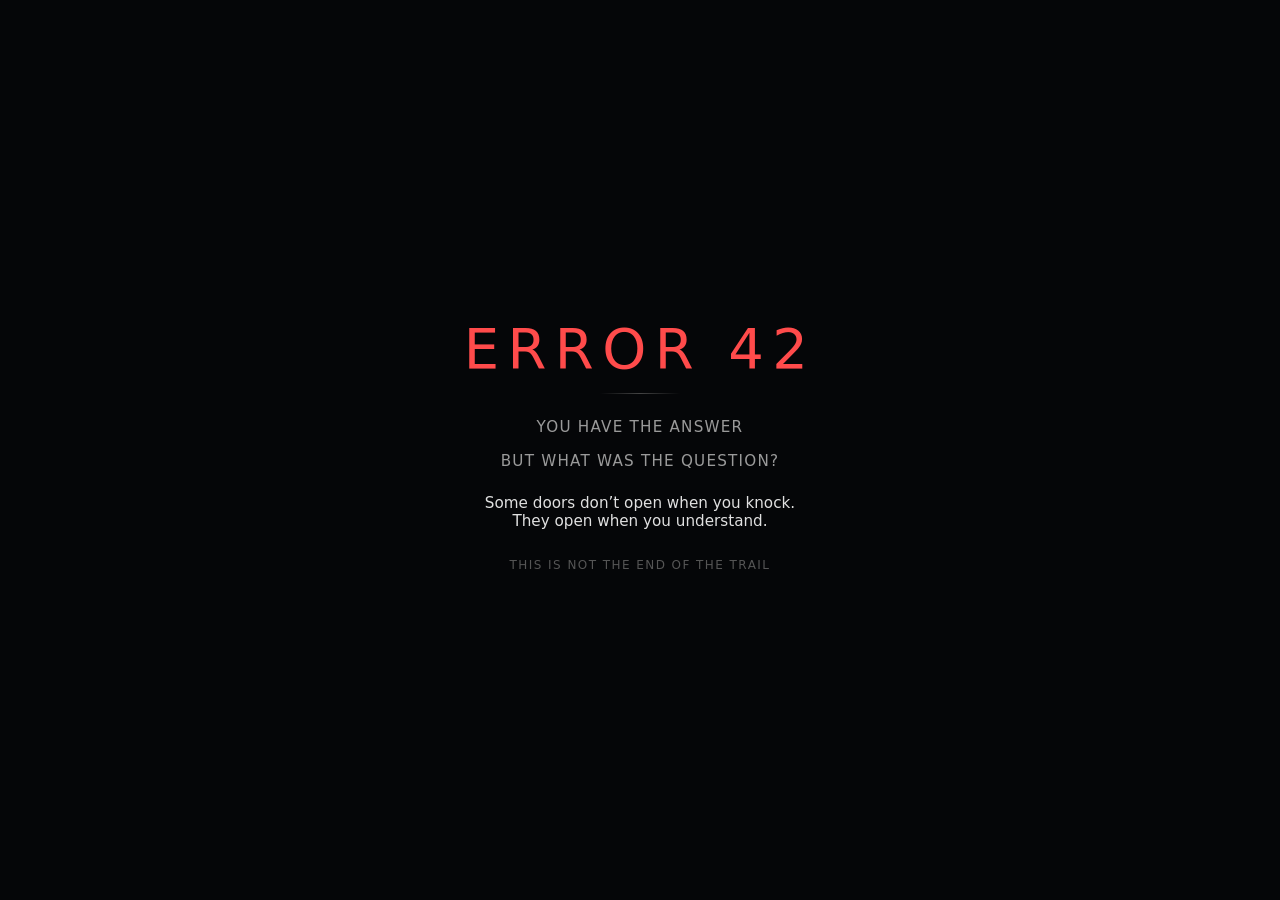
<file: 42/index.html>
<!DOCTYPE html>
<html lang="en">
<head>
  <meta charset="UTF-8">
  <title>Error 42</title>
  <meta name="viewport" content="width=device-width, initial-scale=1.0">

  <!-- system: anomaly ref e4tWzAfY -->
  <!-- nothing to see here -->

  <style>
    :root {
      color-scheme: dark;
    }

    body {
      background: #050608;
      color: #d6d6d6;
      font-family: system-ui, -apple-system, BlinkMacSystemFont, "Segoe UI", sans-serif;
      min-height: 100vh;
      display: flex;
      align-items: center;
      justify-content: center;
      margin: 0;
    }

    .wrapper {
      text-align: center;
      padding: 2rem 1.5rem;
      max-width: 480px;
    }

    .code {
      font-size: 3.5rem;
      letter-spacing: 0.15em;
      text-transform: uppercase;
      color: #ff4b4b;
      margin-bottom: 0.75rem;
    }

    .divider {
      width: 80px;
      height: 1px;
      background: linear-gradient(90deg, transparent, #444, transparent);
      margin: 0.75rem auto 1.5rem;
    }

    .line {
      font-size: 0.95rem;
      letter-spacing: 0.08em;
      text-transform: uppercase;
      color: #9a9a9a;
      margin-bottom: 0.75rem;
    }

    .question {
      margin-top: 1.5rem;
      font-size: 0.95rem;
      color: #e0e0e0;
    }

    .hint {
      margin-top: 1.75rem;
      font-size: 0.75rem;
      color: #555;
      letter-spacing: 0.12em;
      text-transform: uppercase;
    }
  </style>
</head>
<body>

  <main class="wrapper" aria-labelledby="error-title">
    <div class="code" id="error-title">Error 42</div>
    <div class="divider"></div>
    <p class="line">You have the answer</p>
    <p class="line">but what was the question?</p>
    <p class="question">Some doors don’t open when you knock.<br>They open when you understand.</p>
    <p class="hint">this is not the end of the trail</p>
  </main>

</body>
</html>
</file>
